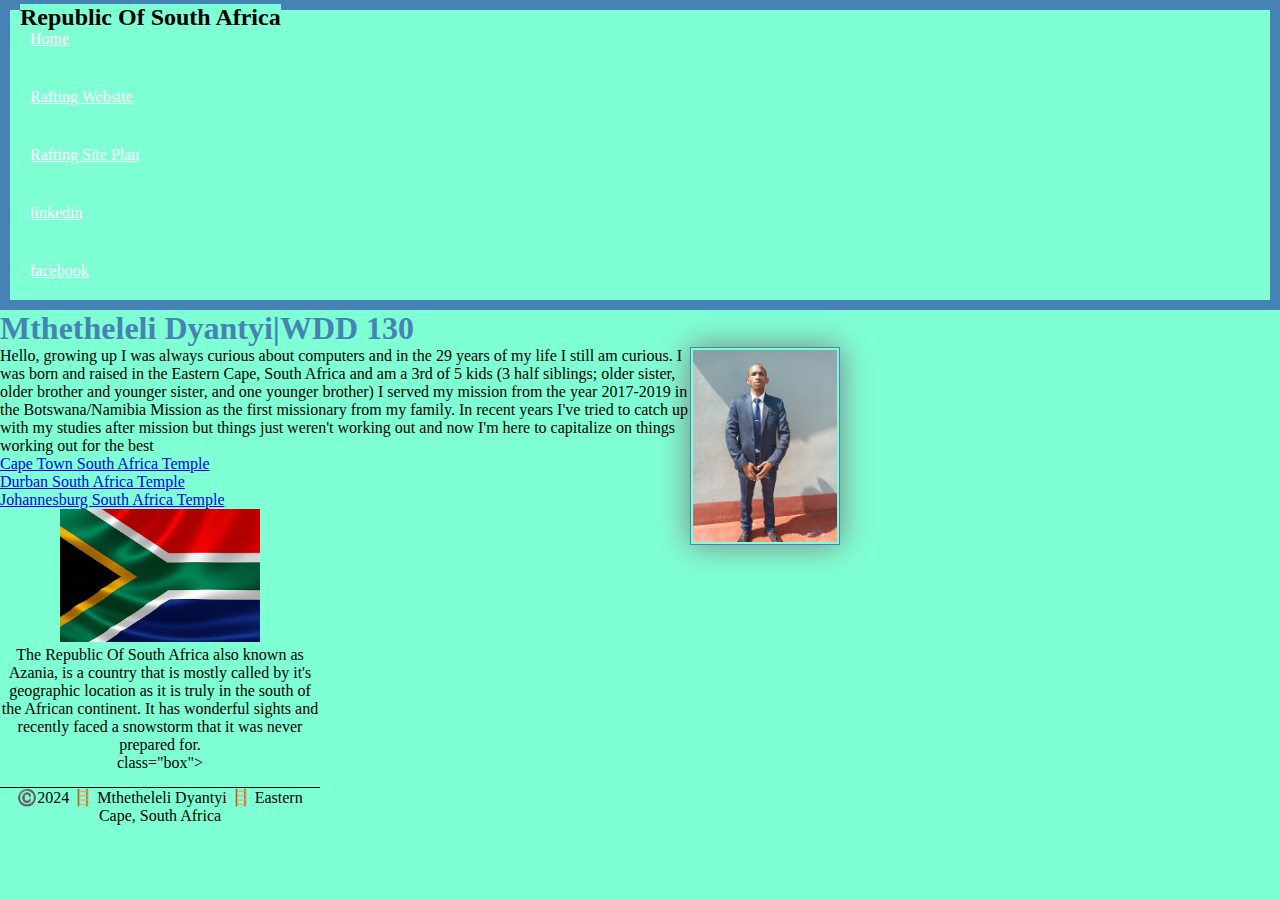
<file: index.html>
<!DOCTYPE html>
<html lang="en-US">
    <head>
        <link rel="stylesheet" href="styles/styles.css">
        <meta charset="utf-8">
        <meta name="viewport" content="width=device-width,initial-scale=1.0">
        <meta name="description" content="I am an online student at BYU-Idaho studying Software Development. This page contains a brief information about myself.">
        <meta name="author" content="Mthetheleli Dyantyi">
        <title>Mthetheleli_Dyantyi|WDD 130</title>
    </head>
    <body>
        <header>
            <nav>
                <a href="#">Home</a>
                <a href="wwr/">Rafting Website</a>
                <a href="wwr/site-plan-rafting.html">Rafting Site Plan</a>
                <a href="https://www.linkedin.com/in/mthetheleli-dyantyi/">linkedin</a>
                <a href="https://www.facebook.com/mthetheleli.dyantyi95/">facebook</a>
            </nav>
        </header>
        <main>
            <h1>Mthetheleli Dyantyi|WDD 130</h1>
            <img src="images/profile.jpg" alt="Hello, my name is Mthetheleli Dyantyi" width="200">
            <p>Hello, growing up I was always curious about computers and in the 29 years of my life I still am curious. I was born and raised in the Eastern Cape, South Africa and am a 3rd of 5 kids (3 half siblings; older sister, older brother and younger sister, and one younger brother) I served my mission from the year 2017-2019 in the Botswana/Namibia Mission as the first missionary from my family. In recent years I've tried to catch up with my studies after mission but things just weren't working out and now I'm here to capitalize on things working out for the best</p>
            <ul>
                <div class="box">
                <li><a href="https://www.churchofjesuschrist.org/temples/details/cape-town-south-africa-temple?lang=eng" target="_blank">Cape Town South Africa Temple</a></li>
                <li><a href="https://www.churchofjesuschrist.org/temples/details/durban-south-africa-temple?lang=eng" target="_blank">Durban South Africa Temple</a></li>
                <li><a href="https://www.churchofjesuschrist.org/temples/details/johannesburg-south-africa-temple?lang=eng" target="_blank">Johannesburg South Africa Temple</a></li>
            </ul>
        </main>
        <aside>
            <h2>Republic Of South Africa</h2>
            <img src="images/rsa.jpg" alt="South African Flag">
            <p>The Republic Of South Africa also known as Azania, is a country that is mostly called by it's geographic location as it is truly in the south of the African continent. It has wonderful sights and recently faced a snowstorm that it was never prepared for.</p>
            <aside> class="box">
        </aside>
        <footer>
            <p>©️2024 🪜 Mthetheleli Dyantyi 🪜 Eastern Cape, South Africa</p>
        </footer>
    </body>
    <!--04 October 2024-->
</html>
</file>
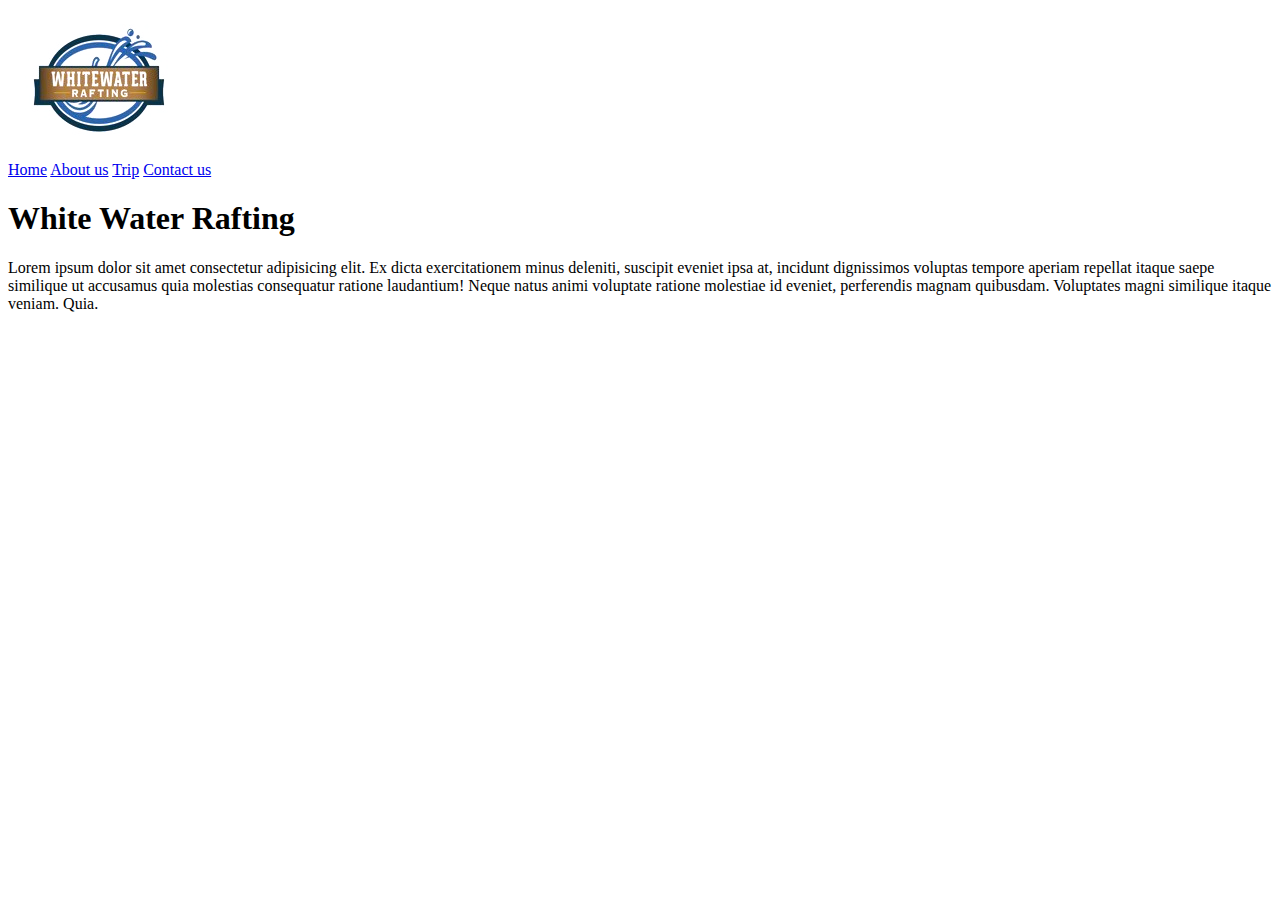
<file: about/about.html>
<!DOCTYPE html>
<html lang="en-Us">
    <head>
        <link rel="css" href="https://coolors.co/eaeaea-893168-4c2e05-7a8450-6baa75">
        <link rel="preconnect" href="https://fonts.googleapis.com">
        <link rel="preconnect" href="https://fonts.gstatic.com" crossorigin>
        <link href="https://fonts.googleapis.com/css2?family=Poppins:ital,wght@0,100;0,200;0,300;0,400;0,500;0,600;0,700;0,800;0,900;1,100;1,200;1,300;1,400;1,500;1,600;1,700;1,800;1,900&family=Roboto:ital,wght@0,100;0,300;0,400;0,500;0,700;0,900;1,100;1,300;1,400;1,500;1,700;1,900&display=swap" rel="stylesheet">
        <link href="styles/style.css" rel="stylesheet"/>
        <meta charset="utf-8">
        <meta name="viewport" content="width-device-width, initial-scale=1">
        <meta name="description" content="Rafting site home page">
        <meta name="author" content="Mthetheleli Dyantyi"/>
        <title>About us</title>
    </head>
    <body>
        <header>
            <img src="images/4gbm2947.png" alt="logo">
            <nav>
                <a href="index.html">Home</a>
                <a href="about.html">About us</a>
                <a href="trip.html">Trip</a>
                <a href="contact.html">Contact us</a>
            </nav>
        </header>
        <main>
            <h1>White Water Rafting</h1>
            <p1>Lorem ipsum dolor sit amet consectetur adipisicing elit. Ex dicta exercitationem minus deleniti, suscipit eveniet ipsa at, incidunt dignissimos voluptas tempore aperiam repellat itaque saepe similique ut accusamus quia molestias consequatur ratione laudantium! Neque natus animi voluptate ratione molestiae id eveniet, perferendis magnam quibusdam. Voluptates magni similique itaque veniam. Quia.</p1>
        </main>
        <footer></footer>
    </body>

</html>
</file>
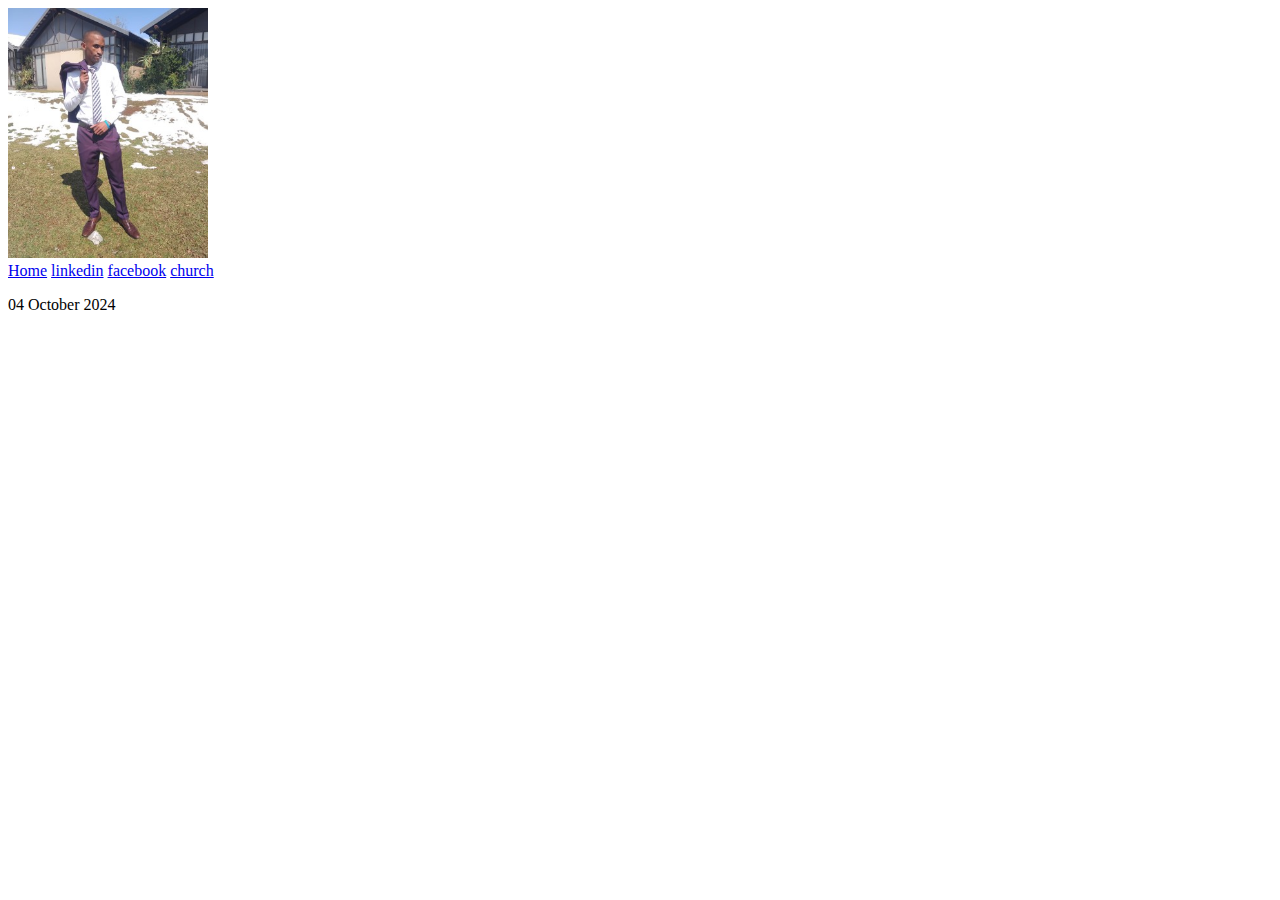
<file: week02/wireframe.html>
<!DOCTYPE html>
<html lang="en-US">
    <head>
        <meta charset="utf-8">
        <meta name="viewport" content="width=device-width, initial-scale=1">
        <title>Wireframe Practive</title>
        <meta name="description" content="Learning about wireframes and their format">
        <meta name="author" content="Mthetheleli Dyantyi">
    </head>
    <body>
        <hearder>
            <img src="image/self.jpg" alt="myself" width="200">
            <nav>
                <a href="#">Home</a>
                <a href="https://www.linkedin.com/in/mthetheleli-dyantyi/">linkedin</a>
                <a href="https://www.facebook.com/mthetheleli.dyantyi95/">facebook</a>
                <a href="https://churchofjesuschrist.org">church</a>
            </nav>
        </hearder>
    </body>
    <main></main>
    <footer>
       <p>04 October 2024</p>
    </footer>
</html>
</file>
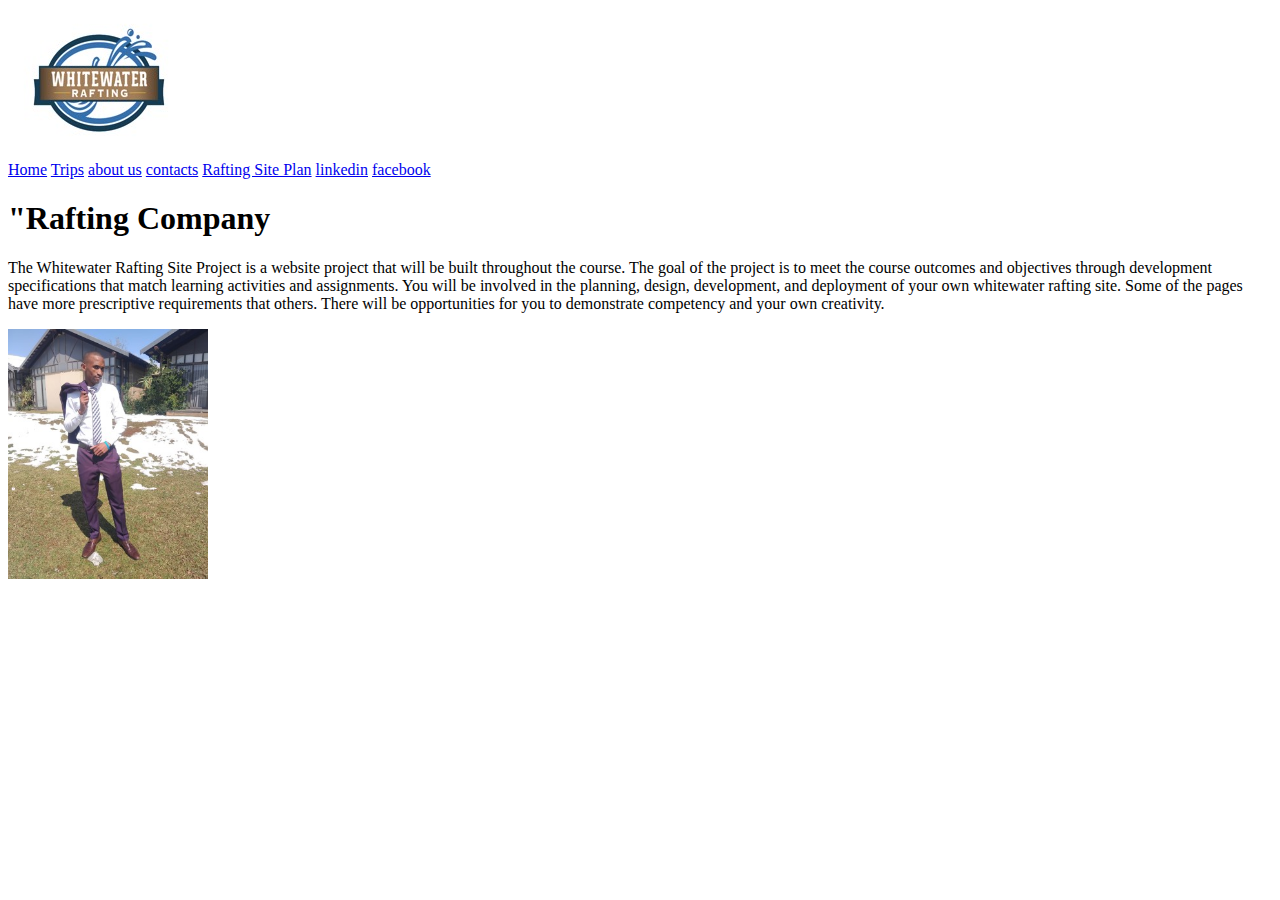
<file: week03/raftingcompany.html>
<!DOCTYPE html>
<html lang="en-US">
    <head>
        <link rel="stylesheet" href="styles/rafting.css">
        <link rel="https://coolors.co/6cd4ff-8b80f9-cfbff7-cfb1b7-83858c">
        <div style="border: 4px slategrey;">
        <div style="background-color: #6CD4FF;"></div>
        <div style="background-color: #8B80F9;"></div>
        </div>
        <meta charset="utf-8">
        <meta name="viewport" content="width=device-width,initial-scale=1.0">
        <meta name="description" content="I am an online student at BYU-Idaho studying Software Development. This page contains a brief information about myself.">
        <meta name="author" content="Mthetheleli Dyantyi">
        <title>Rafting Company</title>
        <img src="image/Logo.jpg" alt="self">
    </head>
    <body>
        <hearder>
            <nav>
              <a href="#">Home</a>
              <a href="wwr/bookings.html">Trips</a>
              <a href="wwr/about-us.html">about us</a>
              <a href="wwr/contact-us.html">contacts</a>
              <a href="wwr/site-plan-rafting.html">Rafting Site Plan</a>
              <a href="https://www.linkedin.com/in/mthetheleli-dyantyi/">linkedin</a>
              <a href="https://www.facebook.com/mthetheleli.dyantyi95/">facebook</a>
            </nav>
            <h1>"Rafting Company</h1>
            <p>The Whitewater Rafting Site Project is a website project that will be built throughout the course. The goal of the project is to meet the course outcomes and objectives through development specifications that match learning activities and assignments. You will be involved in the planning, design, development, and deployment of your own whitewater rafting site. Some of the pages have more prescriptive requirements that others. There will be opportunities for you to demonstrate competency and your own creativity.</p>
            <div style="background-color: #CFBFF7;"></div>
            <div style="background-color: #CFB1B7;"></div>
    
        </hearder>
    </body>
    <footer>
        <img src="image/self.jpg" alt="myself" width="200">
    </footer>
    
</html>
</file>
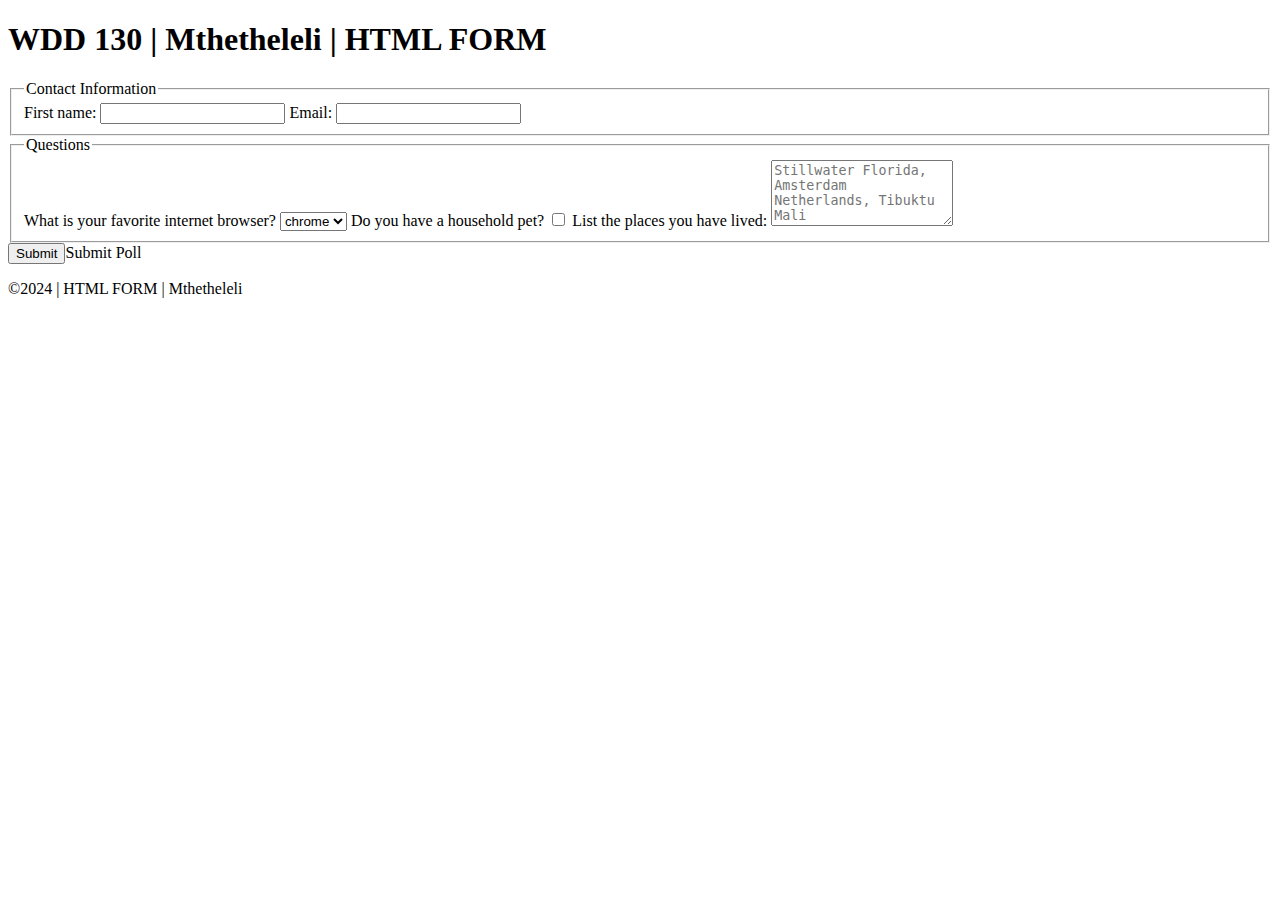
<file: week05/poll-form.html>
<!DOCTYPE html>
<html lang="en-Us">
<head>
    <meta charset="utf-8">
    <meta name="viewport" content="width=device-width, initial-scale=1">
    <title>WDD 130 | Poll-Form</title>
</head>
<body>
    <header>
        <h1> WDD 130 | Mthetheleli | HTML FORM</h1>
    </header>
    <main>
        <form>
            <fieldset>
                <legend>Contact Information</legend>
                <label for="fname">First name:</label>
                <input type="text" id="fname" name="Mthetheleli">
                <label for="useremail">Email:</label>
                <input type="email" id="useremail" name="mdyantyi8@gmail.com">
            </fieldset>
            <fieldset>
                <legend>Questions</legend>
                <label for="browser">What is your favorite internet browser?</label>
                <select id="browser" name="browser">
                    <option value="chrome">chrome</option>
                    <option value="firefox">Firefox</option>
                    <option value="safari">Safari</option>
                    <option value="edge">Edge</option>
                    <option value="brave">Brave</option>
                    <option value="other">Other</option>
                </select>
                <label for="pet">Do you have a household pet?</label>
                <input type="checkbox" id="pet" name="pet">
                <label for="feedback">List the places you have lived:</label>
                <textarea id="feedback" name="feedback" rows="4" placeholder="Stillwater Florida, Amsterdam Netherlands, Tibuktu Mali"></textarea>
            </fieldset>
            <input type="submit">Submit Poll</button>
        </form>
    </main>
    <footer>
        <p>©2024 | HTML FORM | Mthetheleli</p>
    </footer>
</body>
</html>
</file>
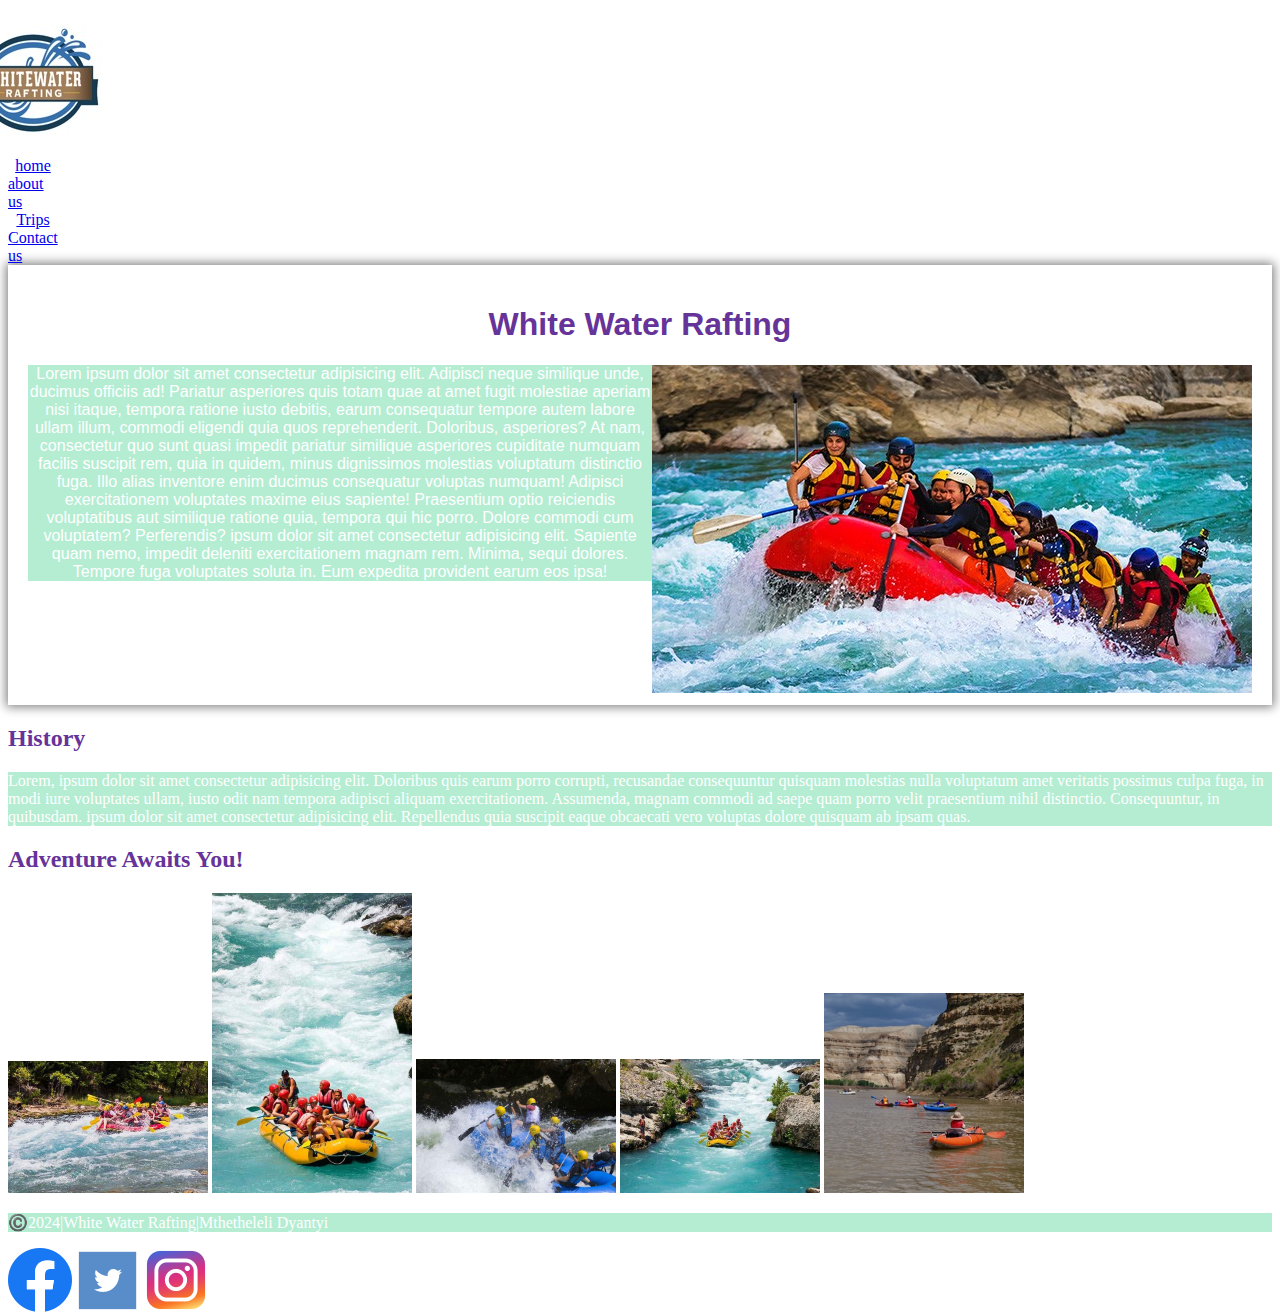
<file: wwr/about.html>
<!DOCTYPE html>
<html lang="en-US">
    <head>
        <link rel="preconnect" href="https://fonts.googleapis.com">
        <link rel="preconnect" href="https://fonts.gstatic.com" crossorigin>
        <link href="https://fonts.googleapis.com/css2?family=Merriweather:ital,wght@0,300;0,400;0,700;0,900;1,300;1,400;1,700;1,900&family=Roboto:ital,wght@0,100;0,300;0,400;0,500;0,700;0,900;1,100;1,300;1,400;1,500;1,700;1,900&display=swap" rel="stylesheet">
        <link rel="stylesheet" href="styles/rafting.css">
        <meta charset="utf-8">
        <meta name="viewport" content="width=device-width,initial-scale=1.0">
        <meta name="description" content="">
        <meta name="author" content="Mthetheleli">
        <title>About Us</title>
        <style>
            .hero{
            width: auto;
            height: 400px;
            padding: 20px;
            margin: auto;
            box-shadow: 0px 0px 10px 2px grey;
            font-family: Verdana, Geneva, Tahoma, sans-serif;
            background-image: url(https://byui-cse.github.io/wdd130-ww-course/resources/images/hero_transparency_1024.png);
            background-size: auto;
            text-align: center;
            }
        </style>
    </head>
    <body>
        <header>
            <nav>
                <img src="images/Logo.jpg" alt="">
                <a href="#">home</a>
                <a href="wwr">about us</a>
                <a href="wwr">Trips</a>
                <a href="wwr">Contact us</a>
            </nav>
        </header>
        <main>
            <div class="hero">
                <h1>White Water Rafting</h1>
                <article>            
                    <img src="images/happy_client.jpg" alt="Happy Client" width="200">
                    <p>Lorem ipsum dolor sit amet consectetur adipisicing elit. Adipisci neque similique unde, ducimus officiis ad! Pariatur asperiores quis totam quae at amet fugit molestiae aperiam nisi itaque, tempora ratione iusto debitis, earum consequatur tempore autem labore ullam illum, commodi eligendi quia quos reprehenderit. Doloribus, asperiores? At nam, consectetur quo sunt quasi impedit pariatur similique asperiores cupiditate numquam facilis suscipit rem, quia in quidem, minus dignissimos molestias voluptatum distinctio fuga. Illo alias inventore enim ducimus consequatur voluptas numquam! Adipisci exercitationem voluptates maxime eius sapiente! Praesentium optio reiciendis voluptatibus aut similique ratione quia, tempora qui hic porro. Dolore commodi cum voluptatem? Perferendis? ipsum dolor sit amet consectetur adipisicing elit. Sapiente quam nemo, impedit deleniti exercitationem magnam rem. Minima, sequi dolores. Tempore fuga voluptates soluta in. Eum expedita provident earum eos ipsa!</p>
                </article>
            </div>
            <section>
                <h2>History</h2>
                <p>Lorem, ipsum dolor sit amet consectetur adipisicing elit. Doloribus quis earum porro corrupti, recusandae consequuntur quisquam molestias nulla voluptatum amet veritatis possimus culpa fuga, in modi iure voluptates ullam, iusto odit nam tempora adipisci aliquam exercitationem. Assumenda, magnam commodi ad saepe quam porro velit praesentium nihil distinctio. Consequuntur, in quibusdam. ipsum dolor sit amet consectetur adipisicing elit. Repellendus quia suscipit eaque obcaecati vero voluptas dolore quisquam ab ipsam quas.</p>
            </section>
            <section>
                <h2>Adventure Awaits You!</h2>
                <img src="images/rafting33.jpg" alt="Rafting" width="200">
                <img src="images/rafting49.jpg" alt="Rafting" width="200">
                <img src="images/rafting64.jpg" alt="Rafting" width="200">
                <img src="images/rafting65.jpg" alt="Rafting" width="200">
                <img src="images/desolation-interest.jpg" alt="Rafting" width="200">
            </section>
        </main>
        <footer>
            <p>©️2024|White Water Rafting|Mthetheleli Dyantyi</p>
            <nav class="social media links">
                <a href="https://facebook.com/"> <img src="images/Facebook.webp" alt="facebook"></a>
                <a href="https://twitter.com/"> <img src="images/twitter.webp" alt="twitter"></a>
                <a href="https://instagram.com/"> <img src="images/instagram.webp" alt="instagram"></a>
            </nav>
        </footer>
    </body>
</html>
</file>
<file: styles/styles.css>
* {
    margin: 0;
    padding: 0;
    box-sizing: border-box;
    background-color:aquamarine
}
:root {
--heading-background-color: #f06;
--heading-text-color: #333;
--heading-font: 'Montserrat', Helvetica, sans-serif;
--padding: 1rem;
}
nav {
    background-color: steelblue;
    padding: 10px;
}
nav a {
    color: white;
    display: block;
    padding: 20px;
}
h1 {
    color: steelblue;
}
main img {
    float: right;
    width: 150px;
    height: auto;
    border: 1px solid steelblue;
    padding: 2px;
    box-shadow: 0 0 30px gray;
}
p {
    padding: 0;
}
main {
    max-width: 840px;
}

aside {
    width: 20rem;
    text-align: center;
}

aside h2 {
    position: absolute;
    top: 4px;
    left: 20px;
}

aside img {
    width: 200px;
    height: auto;
}

footer {
    margin-top: 15px;
    border-top: 1px solid #000;
    text-align: center;
}
/*!Class Selectors/*
.box {
    margin: 1rem;
    padding: 1rem;
    background-color: #f06;
    color: #000;
 }
</file>
<file: about/styles/style.css>
root {
  --primary-color: #9A7AA0;
  --secondary-color: #8D94BA;
  --accent1-color: #A0CFD3;
  --accent2-color: #B4EDD2;

  --white: #f3eded;
  --black: #0e0c0c;

  --button-color: #0e711b;
  --button-color-hover: #30f3a2;

  --nav-background-color: var(--accent2-color);
  --nav-link-color: #fff;
  --nav-hover-link-color: var(--accent2-color);
  --nav-hover-background-color: #fff;

  --heading-font: "Roboto", serif;
  --paragraph-font: "Poppins", serif;
}

/*https://coolors.co/eaeaea-893168-4c2e05-7a8450-6baa75


/*Coolors Palette Widget{
      <script src="https://coolors.co/palette-widget/widget.js"></script>
      <script data-id="09136845763937909">new CoolorsPaletteWidget("09136845763937909", ["4f3130","753742","aa5042","d8bd8a","d8d78f"]); </script>
}
</file>
<file: week03/styles/rafting.css>
root {
    --primary-color: #9A7AA0;
    --secondary-color: #8D94BA;
    --accent1-color: #A0CFD3;
    --accent2-color: #B4EDD2;
  
    --white: #f3eded;
    --black: #0e0c0c;
  
    --button-color: #0e711b;
    --button-color-hover: #30f3a2;
  
    --nav-background-color: var(--accent2-color);
    --nav-link-color: #fff;
    --nav-hover-link-color: var(--accent2-color);
    --nav-hover-background-color: #fff;
  
    --heading-font: "Roboto", serif;
    --paragraph-font: "Poppins", serif;;
  }
</file>
<file: wwr/styles/rafting.css>
:root {
    --primary-color: #9A7AA0;
    --secondary-color: #8D94BA;
    --accent1-color: #A0CFD3;
    --accent2-color: #B4EDD2;
  
    --white: #f3eded;
    --black: #0e0c0c;
  
    --button-color: #0e711b;
    --button-color-hover: #30f3a2;
  
    --nav-background-color: var(--accent2-color);
    --nav-link-color: #fff;
    --nav-hover-link-color: var(--accent2-color);
    --nav-hover-background-color: #fff;
  
    --heading-font: "Roboto", serif;
    --paragraph-font: "Poppins", serif;
}
.container-grid{
    display: grid;
    grid-template-rows: auto auto auto auto;
    grid-gap: 10px;
    grid-template-columns: 1fr 1fr 1fr 1fr;
}

.map{
    border: 0;
    align-content: center;
}

header nav{
    display: flex;
    flex-direction: column;
    align-items: center;
    justify-content:baseline
}

.employees{
    justify-content: space-between;
    width: 150px;
    align-items: center;
    flex-direction: column;
}

p{
    font-style: var(--black);
    background-color: var(--accent2-color);
}

.contact{
    background-color: var(--primary-color);
    height: 100%;
    width: 100%;
    display: block;

}

.flexbox-container{
    display: flex;
    justify-content: space-between;
    border: 5px #333;
}

.navigation{
    display: flex;
    align-items: center;
    justify-content: space-between;
    align-content: center;

}

.nav{
    display: flex;
    justify-content: flex-start;
    flex-direction: row;
}

header{
    display: grid;
    grid-template-columns: 50px 50px 50px 50px;
    grid-gap: 30px;
}

h1 {
    color: rebeccapurple;
    font-weight: bolder;
}
h2 {
    color: rebeccapurple;
    font-weight: bold;
}

P {
    color: white;
}
footer {
    font-style: normal;
    text-decoration: none;
}

html {
    height: 100%;
    width: 100%;
    display: block;
}

hero img {
    display: block;
    width: 100%;
    height: auto;
}

article img {
    float: right;
    width:max-content
}
</file>
